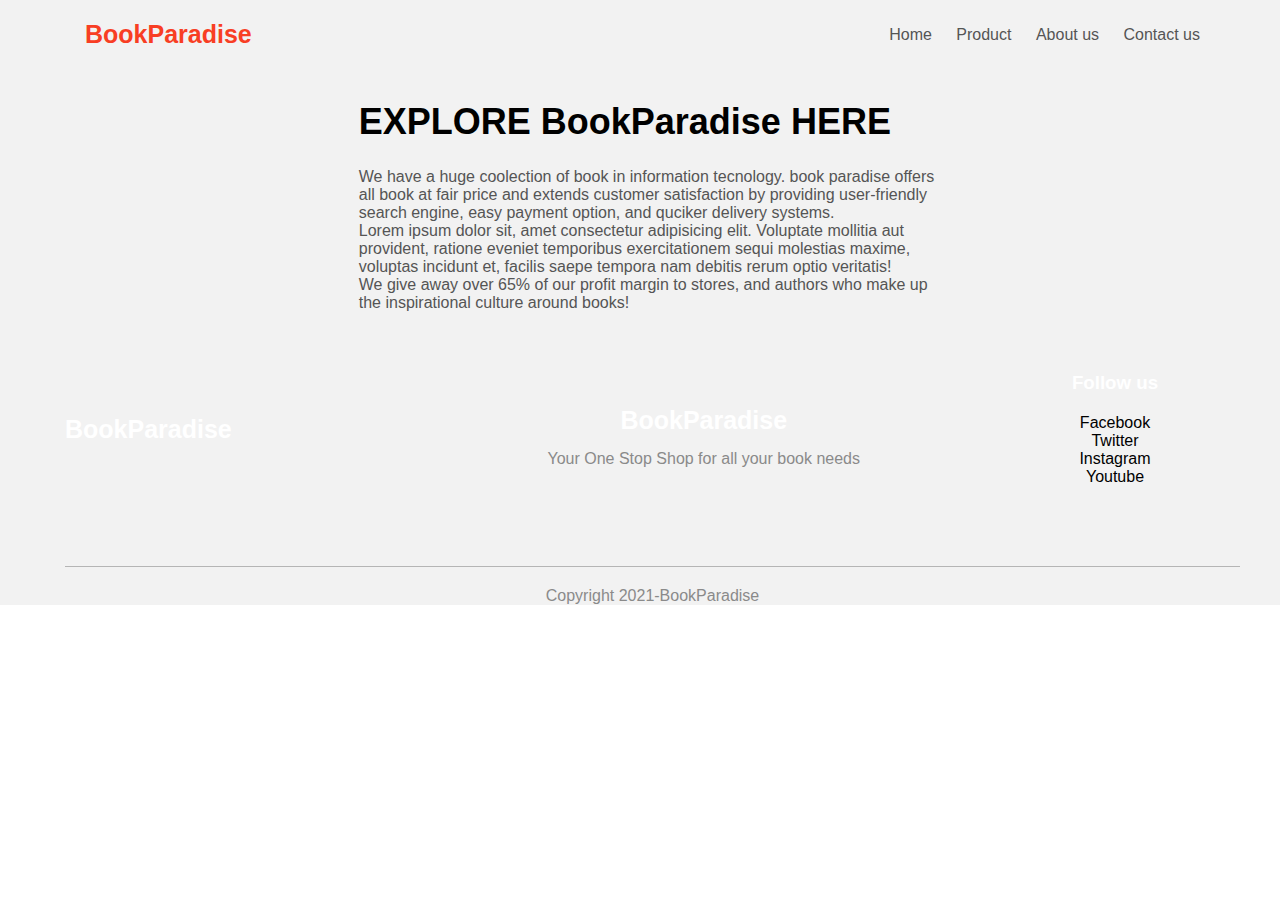
<file: about.html>
<!DOCTYPE html>
<html lang="en">

<head>
    <meta charset="UTF-8">
    <meta name="viewport" content="width=device-width, initial-scale=1.0">
    <link rel="stylesheet" href="styles/styles.css">
    <link rel="stylesheet" href="">
    <title>Book paradise website</title>
    <link href="https://cdnjs.cloudflare.com/ajax/libs/font-awesome/6.6.0/css/all.min.css" rel="stylesheet">
</head>

<body>
    <div class="header">
        <div class="container">
            <!----Start Navbar-->
            <div class="navbar">
                <div class="logo">
                    <a href="index.html" class="logo-red">BookParadise</a>
                </div>
                <nav>
                    <ul>
                        <li><a href="index.html">Home</a></li>
                        <li><a href="product.html">Product</a></li>
                        <li><a href="about.html">About us</a></li>
                        <li><a href="contact.html">Contact us</a></li>
                    </ul>
                </nav>
            </div>
            <!----End navbar--->
            <!----Start Banner--->
            <div class="row">
                <div class="col-2">
                    <h1>EXPLORE BookParadise HERE </h1>
                    <p>We have a huge coolection of book in information tecnology. book paradise offers all book at fair
                        price and extends customer satisfaction by providing user-friendly search engine, easy payment
                        option, and quciker delivery systems.
                        <br>
                        Lorem ipsum dolor sit, amet consectetur adipisicing elit. Voluptate mollitia aut provident,
                        ratione eveniet temporibus exercitationem sequi molestias maxime, voluptas incidunt et, facilis
                        saepe tempora nam debitis rerum optio veritatis!
                        <br>
                        We give away over 65% of our profit margin to stores, and authors who make up the inspirational
                        culture around books!
                    </p>
                </div>    
            </div>        
    </div>
                 <!------End About Us content--------->
    <!---------Start footer---------->
    <div class="footer">
        <div class="container">
            <div class="row">
                <div class="footer-col-1">
                    <a href="index.html" class="logo-white">BookParadise</a>
                </div>
                <div class="footer-col-2">
                    <a href="index.html" class="logo-white">BookParadise</a>
                    <p> Your One Stop Shop for all your book needs</p>
                </div>
                <div class="footer-col-4">
                    <h3>Follow us</h3>
                    <ul>
                        <li>Facebook</li>
                        <li>Twitter</li>
                        <li>Instagram</li>
                        <li>Youtube</li>
                    </ul>
                </div>
            </div>
            <hr>
            <p class="copyright">Copyright 2021-BookParadise</p>
        </div>
    </div>
    <!---------End footer----------> 
</body>
</html>
</file>
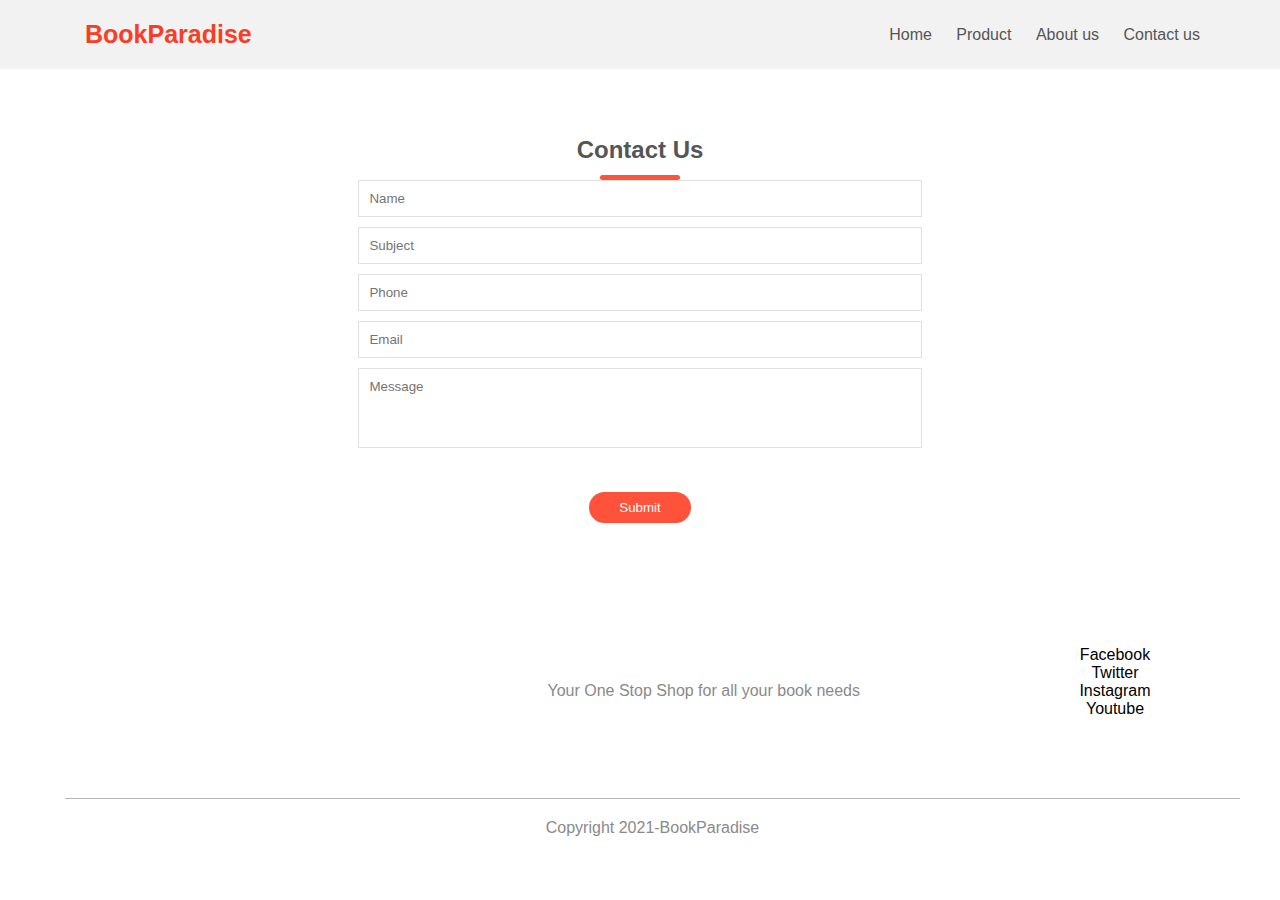
<file: contact.html>
<!DOCTYPE html>
<html lang="en">

<head>
    <meta charset="UTF-8">
    <meta name="viewport" content="width=device-width, initial-scale=1.0">
    <link rel="stylesheet" href="styles/styles.css">
    <link rel="stylesheet" href="">
    <title>Book paradise website</title>
    <link href="https://cdnjs.cloudflare.com/ajax/libs/font-awesome/6.6.0/css/all.min.css" rel="stylesheet">
</head>

<body>
    <div class="header">
        <div class="container">
            <!----Start Navbar-->
            <div class="navbar">
                <div class="logo">
                    <a href="index.html" class="logo-red">BookParadise</a>
                </div>
                <nav>
                    <ul>
                        <li><a href="index.html">Home</a></li>
                        <li><a href="product.html">Product</a></li>
                        <li><a href="about.html">About us</a></li>
                        <li><a href="contact.html">Contact us</a></li>
                    </ul>
                </nav>
            </div>
            <!----End navbar--->
        </div>
    </div>  
    <!---------Start Contact as from---------->
    <div class="wrapper">
        <h2 class="title"> Contact Us</h2>
        <div class="contact">
            <div class="error_message"> </div>

            <form action="" id="myform"  onsubmit="return validate();">  
                <div class="input_field">
                    <input type="text" id="name" placeholder="Name" >
                </div>
                <div class="input_field">
                    <input type="text" id="subject" placeholder="Subject" >
                </div>
                <div class="input_field">
                    <input type="text" id="phone" placeholder="Phone" >
                </div>
                <div class="input_field">
                    <input type="text" id="email" placeholder="Email" >
                </div>
                <div class="input_field">
                    <textarea id="message" placeholder="Message"></textarea>
                </div>
                <div class="submitbtn">
                    <input type="submit">
                </div>
            </form>    
        </div>
    </div>

    <!---------End Contact as from---------->
      <!---------Start footer---------->
      <div class="footer">
        <div class="container">
            <div class="row">
                <div class="footer-col-1">
                    <a href="index.html" class="logo-white">BookParadise</a>
                </div>
                <div class="footer-col-2">
                    <a href="index.html" class="logo-white">BookParadise</a>
                    <p> Your One Stop Shop for all your book needs</p>
                </div>
                <div class="footer-col-4">
                    <h3>Follow us</h3>
                    <ul>
                        <li>Facebook</li>
                        <li>Twitter</li>
                        <li>Instagram</li>
                        <li>Youtube</li>
                    </ul>
                </div>
            </div>
            <hr>
            <p class="copyright">Copyright 2021-BookParadise</p>
        </div>
    </div>
    <!---------End footer---------->
    </body>
</html>
</file>
<file: styles/styles.css>
/*Navbar css*/
*{
    margin: 0;
    padding: 0;
    box-sizing: border-box;
    font-family: 'Raleway', sans-serif;
}
/* Start Navbar css*/
.navbar{
    display: flex;
    align-items: center;
    padding: 20px;
}
nav{
    flex: 1;
    text-align:right ;
}
nav ul{
    display: inline-block;
    list-style-type:none ;
}
nav ul li{
      display: inline-block;
      margin-right: 20px;
}
a{
    text-decoration: none;
    color: #555;
}
/* End Navbar css*/
/*Bannar css*/
p{
    color: #555;
}
.container{
    max-width: 1200px;
    margin:  auto;
    padding-left: 25px;
    padding-left: 25px;
}
.row{
    display: flex;
    flex-wrap: wrap;
    align-items: center;
    justify-content: space-around;
    margin-bottom: 60px;
}
.col-2{
    flex-basis:50%;
    min-width: 300px;
}

.col-2 img{
   max-width: 100%;
   padding: 50px 50px;
}
.col-2 h1{
    font-size: 36px;
    line: height 60px; 
    margin: 25px 0px;
}
.btn, .sortbtn{
    display: inline-block;
    padding: 8px 30px;
    background-color: #ff523b;
    color: #fff;
    margin: 30px 0px;
    border-radius: 30px;
    transition:background-color 0.5s ;
}
.btn:hover{
    background-color: #ff523b;
}

.sortbtn{
       background-color: none;
       cursor: pointer; 
}
.header{
    background-color: #f2f2f2;
}
.header .row {
    margin-top: 7px;
}
/* End Bannar css*/
/*Categories css*/
.categories{
    margin: 70px 0px;
}
.col-3{
    flex-basis:30% ;
    min:width 250px;;
    margin-bottom:30px; 
}
.col-3{
    width: 100%;
}

.col-3 img{
    width: 100%;
}
.small-container{
    max-width: 1080px;
    margin: auto;
    padding-left: 25px;
    padding-right: 25px; 
}
/*End Categories css*/
/*featured css*/
.featured{
    margin-bottom: 80px;
}
.col-4{
    flex-basis: 23%;
    padding: 10px;
    cursor: pointer;
    min-width: 200px;
    margin-bottom: 50px;
    margin: 6px;
    background: #f2f2f2;
    transition: transform 0.5s;
}
.col-4 img{
    width: 100%;
}
.title {
    text-align: center;
    margin: o auto 80px;
    position: relative;
    line-height: 60px;
    color: #555;

}
.title:after{
    content: '';
    background-color: #ff523b;
    width: 80px;
    height: 5px;
    border-radius: 5px;
    position: absolute;
    bottom: 0;
    left: 50%;
    transform: translateX(-50%);

}
h4{
    color: #555;
    font-weight: normal;
    margin-bottom: 10px;
}
.col-4 p{
    font-size: 14px;
}
.rating .fa{
    color: orange;
}
.col-4:hover{
    transform: translateY(-5px);
}
/*end featured css*/
/* Footer css */
.Footer{
    background: #000;
    color: #8a8a8a;
    font-size: 14px;
    padding: 60px 0 20 px;
}
.footer p {
    color: #8a8a8a;
}
.footer h3{
    color: #fff;
    margin-bottom: 20px;
}
.footer-col-1, .footer-col-2, .footer-col-3, .footer-col-4{
    min-width: 250px;
    margin-bottom: 20px;
}
.footer-col-1{
    flex-basis: 30%;
}
.footer-col-2{
    flex: 1;
    text-align: center;
}
.footer-col-2 img{
    width: 180px;
    margin-bottom: 20px;
}
.footer-col-3, .footer-col-4{
    flex-basis: 12%;
    text-align: center;
}
ul{
    list-style-type: none;
}
.app-logo{
    margin-top: 20px;
}
.app-logo img{
    width: 140px;
}
.footer hr{
    border: none;
    background: #b5b5b5;
    height: 1px;
    margin: 20px 0px;
}
.copyright{
    text-align: center;
}
/* End Footer css*/
/*modal css*/
 .close-modal {
    background-color: none;
    columns: black;
    border: none;
    font-size: 3.5rem;
    cursor: pointer;
}
.modal {
    position: fixed;
    top: -50%;
    left: 50%;
    transform: translate(-50%, -50%);
    transition: top 0.3s ease-in-out;
    border: 1px solid #ccc;
    border-radius: 10px;
    z-index: 2;
    background-color: #fff;
}
.modal-header{
    display: flex;
    flex-direction: row-reverse;
}
.modal .body{
    padding: 0.75rem;
}

/*end modal css*/
#overlay{
    display:none;
    position: fixed;
    top: 0;
    left: 0;
    width: 100%;
    height: 100%;
    background-color: rgba(0,0,0,0.3);
}
#overlay.active{
    display: block;
}
/* Search in product page css */
.row-2{
    justify-content: space-between;
    margin: 100px auto 50px;
}
select{
    border: 1px solid #ff523b;
    padding: 5px;
}
select ::focus{
    outline: none;
}
.page-btn{
    margin: 0 auto 80px;
}
.page-btn span{
    display: inline-block;
    border: 1px solid #ff523b;
    margin-left: 10px;
   width: 40px;
  height: 40px;
    text-align: center;
    line-height: 40px;
    cursor: pointer;
}
.page-btn span:hover{
    background-color: #ff523b;
    color: #fff;
}
.single-product{
    margin-top: 80px;
    margin-bottom: 80px;
}
.single-product .col-2 img{
    padding: 0;
}
.single-product .col-2{
    padding: 20px;
}
     .single-product h4{
     margin: 20px 0px;
     font-size: 22px;
     font-weight: bold;
}
.single-product select{
 display: block;
    padding: 10px;
    margin-top: 10px;
}
.logo-red{
    font-weight: bold;
    font-size: 25px;
    color: #f83e24;
}
.logo-white{
    font-weight: bold;
    font-size: 25px;
    color: #fff;
    line-height: 60px;
}
.wrapper{
    padding: 4% 28%;
}
.wrapper .input_field{
    margin-bottom: 10px;
}
.wrapper .input_field input[type="text"],
.wrapper textarea{
    border: 1px solid #e0e0e0;
      width: 100%;
      padding: 10px;
    }
.wrapper textarea{
    resize: none;
    height: 80px;
}
.wrapper .submitbtn input[type="submit"]{
    border: 0px;
   text-align: center;
    cursor: pointer;
    display: inline-block;
    background-color: #ff523b;
    color: #fff;
    padding: 8px 30px;
    margin: 30px 0px;
    border-radius: 30px;
    transition: background-color 0.5s;
}
.submitbtn{
    margin: auto;
    text-align: center;
  }
#error_message{
    margin-bottom: 20px;
    background: #fe8b8e;
    padding: 0px;
    text-align: center;
    font-size: 14px;
    transition: all 0.5s ease;
    }
#search {
    border: 1px solid #ff523b;
    padding: 10px;
    width: 280px;
}
</file>
